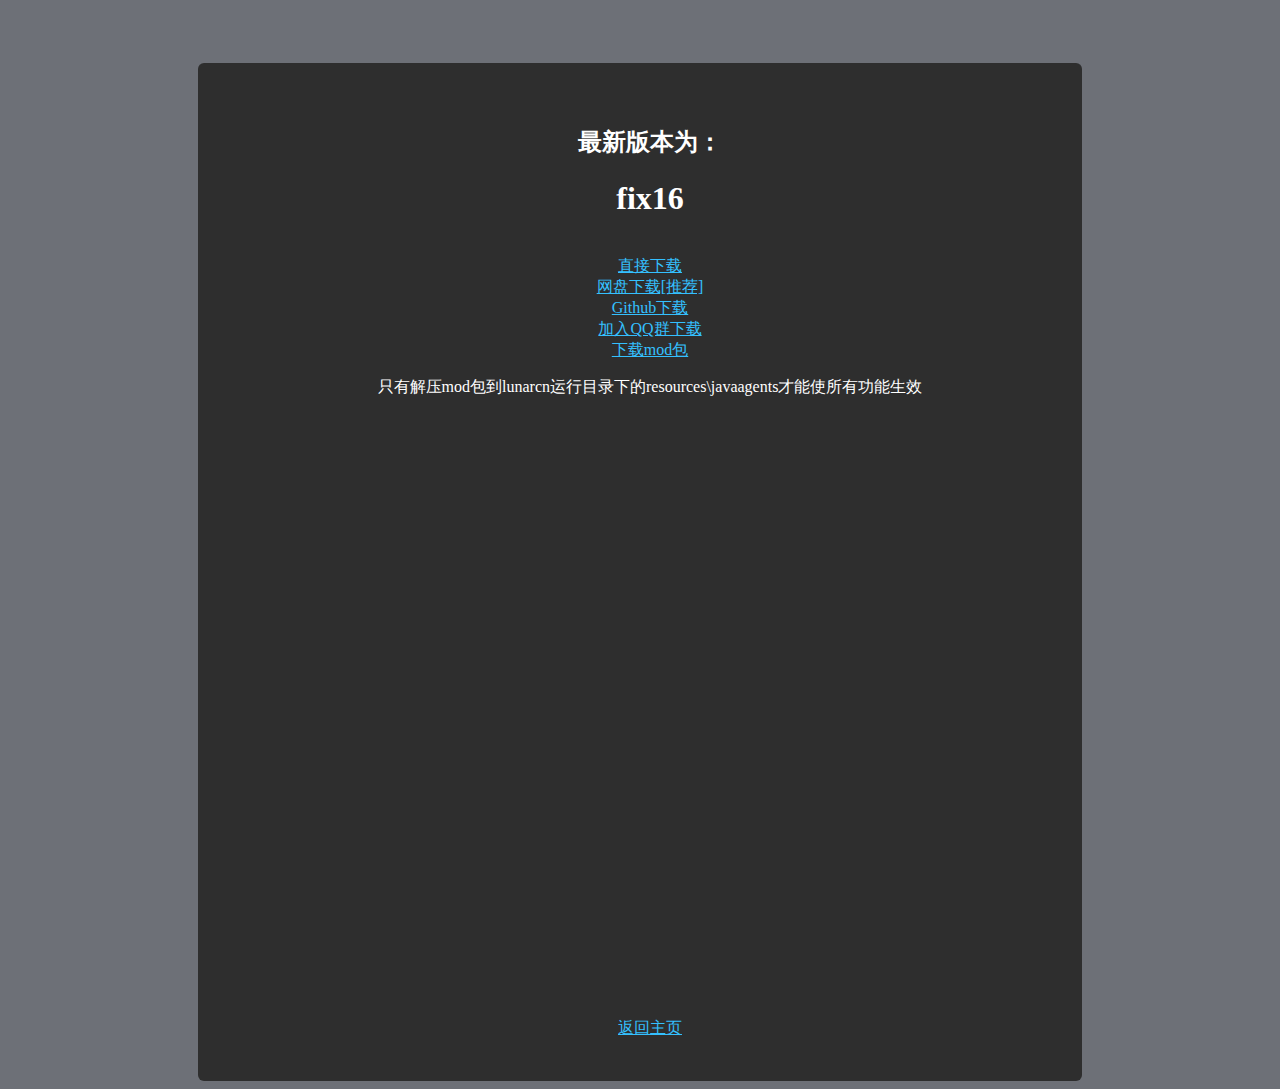
<file: download.html>
<!DOCTYPE html>
<head>
    <meta charset="utf-8">
    <title>下载LunarCN</title>
    <link rel="shortcut icon" href="src/images/ico.ico">
    <style>
.container {
            width: 60%;
            margin: 5% auto 0;
            background-color: #2e2e2e;
            padding: 2% 5%;
            border-radius: 6px;
            color: white;
        }

        ul {
            padding-left: 20px;
        }

            ul li {
                line-height: 2.3 
            }

        a {
            color: #34c0ff
        }    
    </style>
    <style type="css">
        #_copy{align-items:center;background:#4494d5;border-radius:3px;color:#fff;cursor:pointer;display:flex;font-size:13px;height:30px;justify-content:center;position:absolute;width:60px;z-index:1000}#select-tooltip,#sfModal,.modal-backdrop,div[id^=reader-helper]{display:none!important}.modal-open{overflow:auto!important}._sf_adjust_body{padding-right:0!important}.super_copy_btns_div{position:fixed;width:154px;left:10px;top:45%;background:#e7f1ff;border:2px solid #4595d5;font-weight:600;border-radius:2px;font-family:-apple-system,BlinkMacSystemFont,Segoe UI,PingFang SC,Hiragino Sans GB,Microsoft YaHei,Helvetica Neue,Helvetica,Arial,sans-serif,Apple Color Emoji,Segoe UI Emoji,Segoe UI Symbol;z-index:5000}.super_copy_btns_logo{width:100%;background:#4595d5;text-align:center;font-size:12px;color:#e7f1ff;line-height:30px;height:30px}.super_copy_btns_btn{display:block;width:128px;height:28px;background:#7f5711;border-radius:4px;color:#fff;font-size:12px;border:0;outline:0;margin:8px auto;font-weight:700;cursor:pointer;opacity:.9}.super_copy_btns_btn:hover{opacity:.8}.super_copy_btns_btn:active{opacity:1}
    </style>
    </head>
    <body style="background: #6d7077;">
      <div class="container"
      <a target="_blank" href="/"返回主页</a>
        <br>
        <ul>
            <center>
            <h2>最新版本为：</h2>
            <h1>fix16</h1>
            <br>
            <a target="_blank" href="https://qicaiyun.sharepoint.cn/sites/aa/_layouts/15/download.aspx?UniqueId=19bcd8aa-8354-4c7f-b4d0-8e1ec9d23135&Translate=false&tempauth=eyJ0eXAiOiJKV1QiLCJhbGciOiJub25lIn0.[base64].NXErRmpKSVE4eWpESVBSVWNsOFpSa1pnb1B4UGJQNHdIRE9zTVhoM1lmND0&ApiVersion=2.0">直接下载</a>
            <br>
            <a target="_blank" href="https://cloud.06dn.com/s/KNwJcO">网盘下载[推荐]</a>
            <br>
            <a target="_blank" href="https://github.com/chenmy1903/LunarClient-CN/releases/tag/v2.11.2-fix16">Github下载</a>
            <br>
            <a target="_blank" href="https://jq.qq.com/?_wv=1027&k=Q3EU9x0C">加入QQ群下载</a>
            <br>
            <a target="_blank" href="https://cloud.06dn.com/s/YXz1F7">下载mod包</a>
            <p>只有解压mod包到lunarcn运行目录下的resources\javaagents才能使所有功能生效</p>
            <iframe src="//player.bilibili.com/player.html?aid=348094791&bvid=BV14R4y1Z7eg&cid=905498140&page=1" allowfullscreen="allowfullscreen" width="100%" height="600" scrolling="no" frameborder="0" sandbox="allow-top-navigation allow-same-origin allow-forms allow-scripts"></iframe>
            <a target="_blank" href="index.html">返回主页</a>
            </center>
        </ul>
    </body>
</html>
</file>
